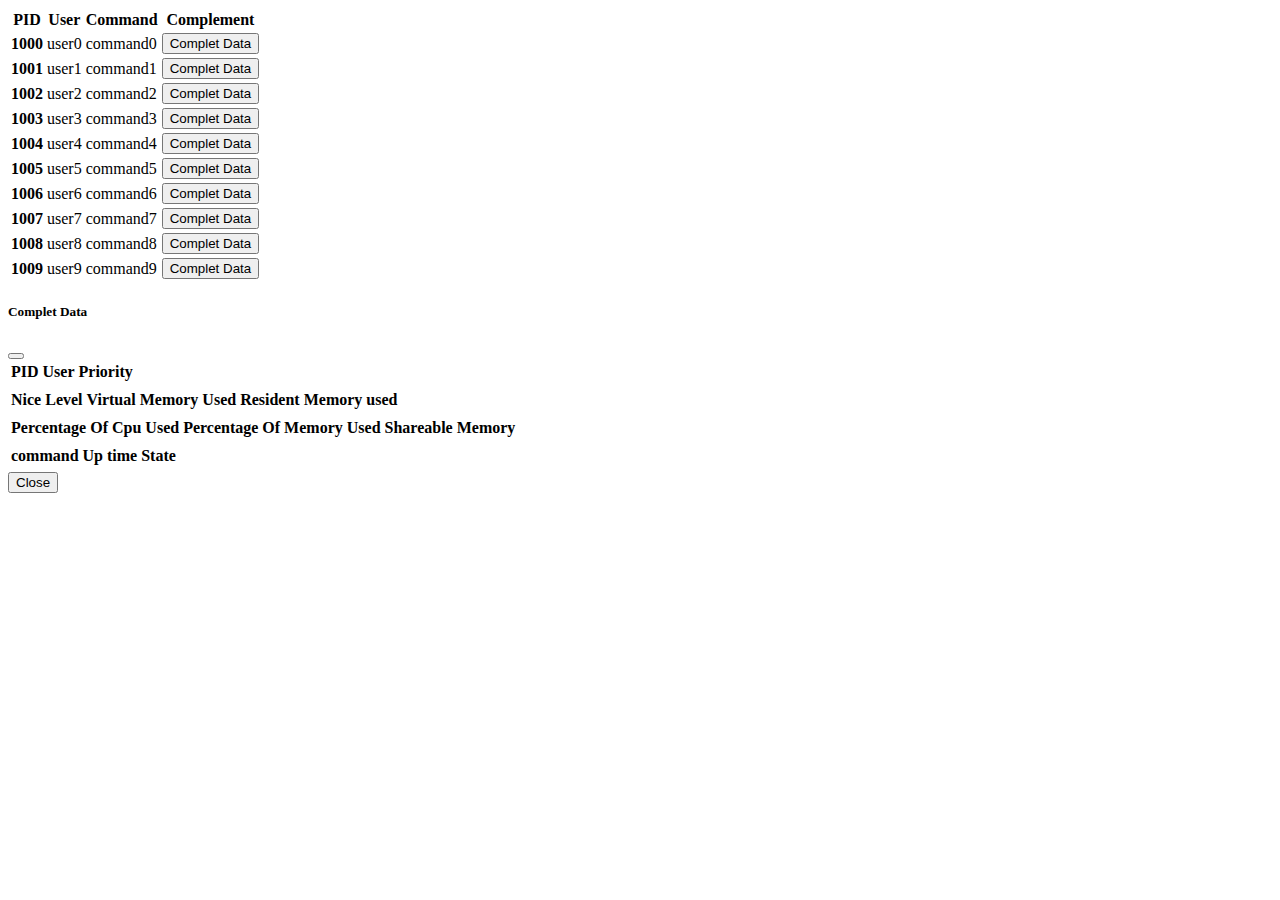
<file: ws-tp2-front-listaproc/index.html>
<!DOCTYPE html>
<html lang="en">

<head>
  <meta charset="UTF-8">
  <meta name="viewport" content="width=device-width, initial-scale=1">
  <link href="https://cdn.jsdelivr.net/npm/bootstrap@5.0.0-beta3/dist/css/bootstrap.min.css" rel="stylesheet"
    integrity="sha384-eOJMYsd53ii+scO/bJGFsiCZc+5NDVN2yr8+0RDqr0Ql0h+rP48ckxlpbzKgwra6" crossorigin="anonymous">
  <title>Tabela de Processos</title>
</head>

<body>
  <div class="container">
    <div class="row">
      <div class="offset-2 col-8">
        <table class="table table-light text-center table-striped table-hover">
          <thead>
            <tr>
              <th scope="col">PID</th>
              <th scope="col">User</th>
              <th scope="col">Command</th>
              <th scope="col">Complement</th>
            </tr>
          </thead>
          <tbody id="process">
            <!--Dados Tabela-->
          </tbody>
        </table>
      </div>
    </div>
  </div>

<!-- Modal -->
<div class="modal fade" id="exampleModal" tabindex="-1" aria-labelledby="exampleModalLabel" aria-hidden="true">
  <div class="modal-dialog">
    <div class="modal-content">
      <div class="modal-header">
        <h5 class="modal-title" id="exampleModalLabel">Complet Data</h5>
        <button type="button" class="btn-close" data-bs-dismiss="modal" aria-label="Close"></button>
      </div>
      <div id="mdlcnt" class="modal-body">
        
        <!--linha 1-->
        <div class="row">
          <div class="col">
            <table class="table table-light text-center table-striped table-hover">
              <thead>
                <tr>
                  <th scope="col">PID</th>
                  <th scope="col">User</th>
                  <th scope="col">Priority</th>
                </tr>
              </thead>
              <tbody>
                <tr>
                  <th id="pidmodal" scope="row"></th>
                  <td id="usermodal"></td>
                  <td id="priomodal"></td>
                </tr>
              </tbody>
            </table>
          </div>
        </div>

        <!--Linha 2-->
        <div id="line-2" class="row">
          <div class="col">
            <table class="table text-center table-light table-striped table-hover">
              <thead>
                <tr>
                  <th scope="col">Nice Level</th>
                  <th scope="col">Virtual Memory Used</th>
                  <th scope="col">Resident Memory used</th>
                </tr>
              </thead>
              <tbody>
                <tr>
                  <th id="nilvlmodal" scope="row"></th>
                  <td id="vmumodal"></td>
                  <td id="rmumodal"></td>
                </tr>
              </tbody>
            </table>
          </div>
        </div>

        <!--Linha 3-->
        <div id="line-2" class="row">
          <div class="col">
            <table class="table text-center table-light table-striped table-hover">
              <thead>
                <tr>
                  <th scope="col">Percentage Of Cpu Used</th>
                  <th scope="col">Percentage Of Memory Used</th>
                  <th scope="col">Shareable Memory</th>
                </tr>
              </thead>
              <tbody>
                <tr>
                  <th id="pcumodal" scope="row"></th>
                  <td id="pmumodal"></td>
                  <td id="shmmodal"></td>
                </tr>
              </tbody>
            </table>
          </div>
        </div>

        <!--Linha 4-->
        <div id="line-2" class="row">
          <div class="col">
            <table class="table text-center table-light table-striped table-hover">
              <thead>
                <tr>
                  <th scope="col">command</th>
                  <th scope="col">Up time</th>
                  <th scope="col">State</th>
                </tr>
              </thead>
              <tbody>
                <tr>
                  <th id="cmdmodal" scope="row"></th>
                  <td id="tmmodal"></td>
                  <td id="stsmodal"></td>
                </tr>
              </tbody>
            </table>
          </div>
        </div>

      </div>
      <div class="modal-footer">
        <button type="button" class="btn btn-secondary" data-bs-dismiss="modal">Close</button>
      </div>
    </div>
  </div>
</div>
  <script src="https://ajax.googleapis.com/ajax/libs/jquery/3.5.1/jquery.min.js"></script>
  <script src="https://cdn.jsdelivr.net/npm/bootstrap@5.0.0-beta3/dist/js/bootstrap.bundle.min.js"
    integrity="sha384-JEW9xMcG8R+pH31jmWH6WWP0WintQrMb4s7ZOdauHnUtxwoG2vI5DkLtS3qm9Ekf" crossorigin="anonymous"></script>
  <script src="myjs/myjs.js"></script>
</body>

</html>
</file>
